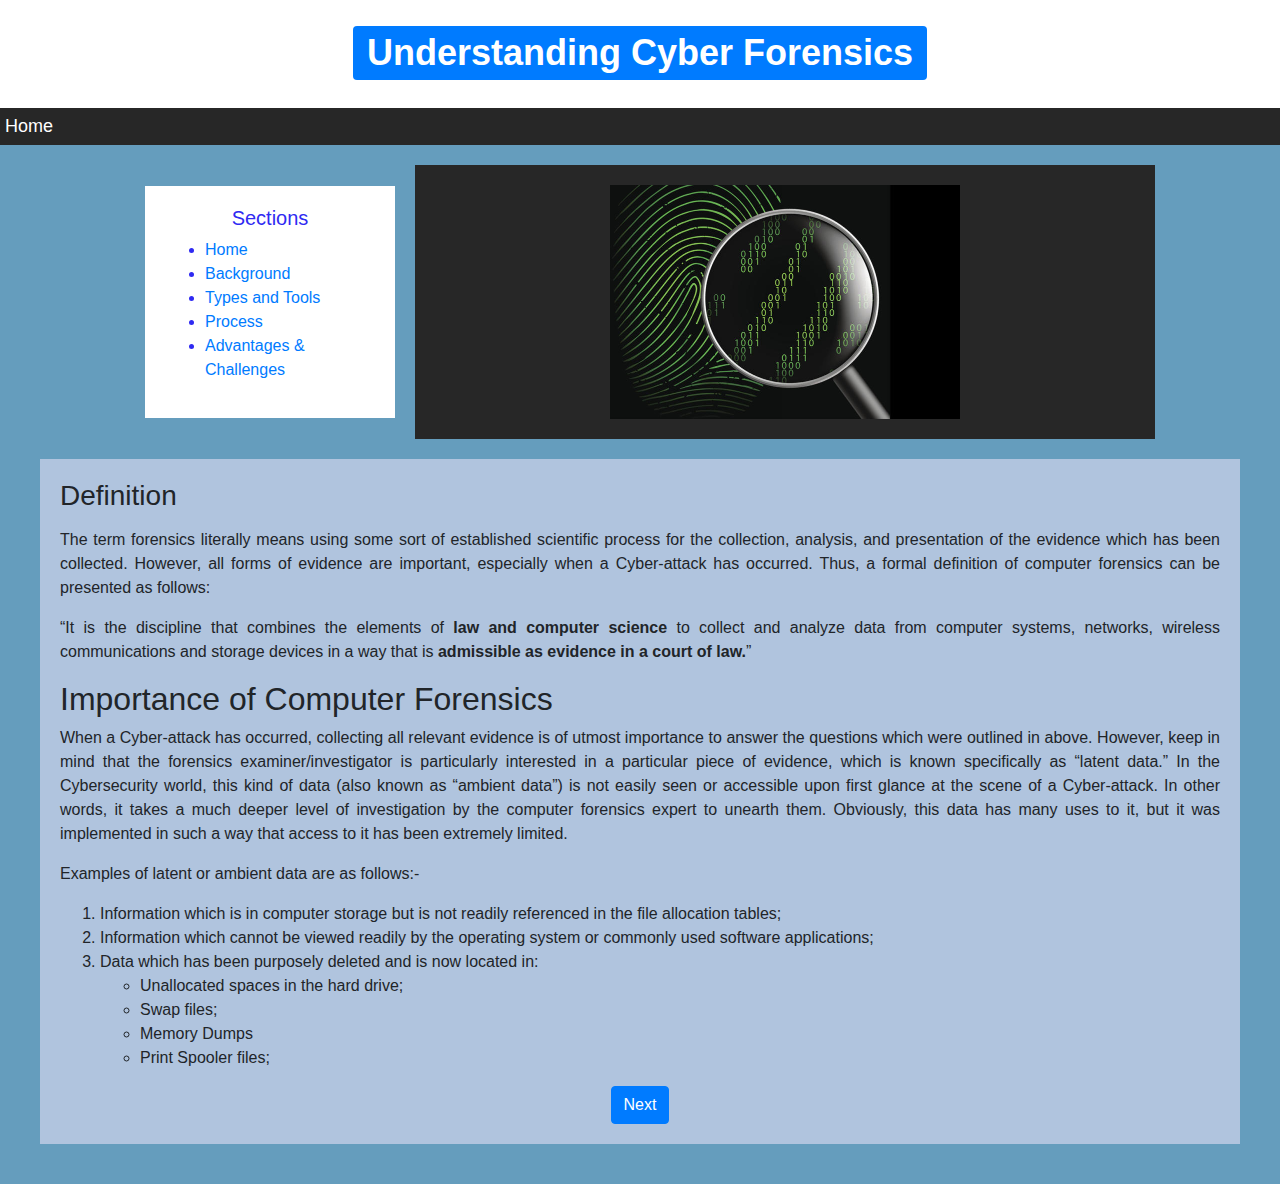
<file: index.html>
<!DOCTYPE html>
<html>
    <head>
        <title>Project_Zero</title>
        <meta name="viewport" content="width=device-width, initial-scale=1.0">
        <link rel="stylesheet" href="https://stackpath.bootstrapcdn.com/bootstrap/4.4.1/css/bootstrap.min.css" integrity="sha384-Vkoo8x4CGsO3+Hhxv8T/Q5PaXtkKtu6ug5TOeNV6gBiFeWPGFN9MuhOf23Q9Ifjh" crossorigin="anonymous">
        <link rel="stylesheet" href="style.css">
    </head>
    <body>
        <h1><span class="badge badge-primary">Cyber Forensics</h1>
        <div id="top">Home</div>   
        <div class="container-fluid">
            <div class="side_section">
                <h5>Sections</h5>
                <ul>
                    <li><a href="index.html">Home</a></li>
                    <li><a href="background.html">Background</a></li>
                    <li><a href="types.html">Types and Tools</a></li>
                    <li><a href="process.html">Process</a></li>
                    <li><a href="advantages.html">Advantages & Challenges</a></li>
                </ul>
            </div>
            <div class="image_section"><img src="thumbs.jpg" width="50%"></div>
            <div class="main_section ">
                <div>
                    <h3>Definition</h3>
                    <p><p>The term forensics literally means using some sort of established scientific process for the collection, 
                        analysis, and presentation of the evidence which has been collected. However, all forms of evidence are important,
                         especially when a Cyber-attack has occurred. Thus, a formal definition of computer forensics can be presented 
                         as follows: </p>
                    <p>“It is the discipline that combines the elements of <span class="highlight">law and computer science</span> to collect and analyze data 
                        from computer systems, networks, wireless communications and storage devices in a way that is <span class="highlight">admissible 
                            as evidence in a court of law.</span>” </p>
                    <h2>Importance of Computer Forensics</h2>  
                    <p>When a Cyber-attack has occurred, collecting all relevant evidence is of utmost importance to answer the 
                        questions which were outlined in above. However, keep in mind that the forensics examiner/investigator is 
                        particularly interested in a particular piece of evidence, which is known specifically as “latent data.”
                        In the Cybersecurity world, this kind of data (also known as “ambient data”) is not easily seen or accessible 
                        upon first glance at the scene of a Cyber-attack. In other words, it takes a much deeper level of investigation 
                        by the computer forensics expert to unearth them. Obviously, this data has many uses to it, but it was 
                        implemented in such a way that access to it has been extremely limited. </p>     
                        <p>Examples of latent or ambient data are as follows:-</p>   
                        <ol>
                            <li>Information which is in computer storage but is not readily referenced in the file allocation tables;</li>
                            <li>Information which cannot be viewed readily by the operating system or commonly used software applications;</li>
                            <li>Data which has been purposely deleted and is now located in:
                                <ul>
                                    <li>Unallocated spaces in the hard drive;</li>
                                    <li>Swap files;</li>
                                    <li>Memory Dumps</li>
                                    <li>Print Spooler files;</li>
                                </ul>
                            </li>
                        </ol>
                </div>
                <div class="text-center">
                    <a class="btn btn-primary" href="background.html" role="button">Next</a>
                </div>
            </div>
        </div>    
    </body>
</html>
</file>
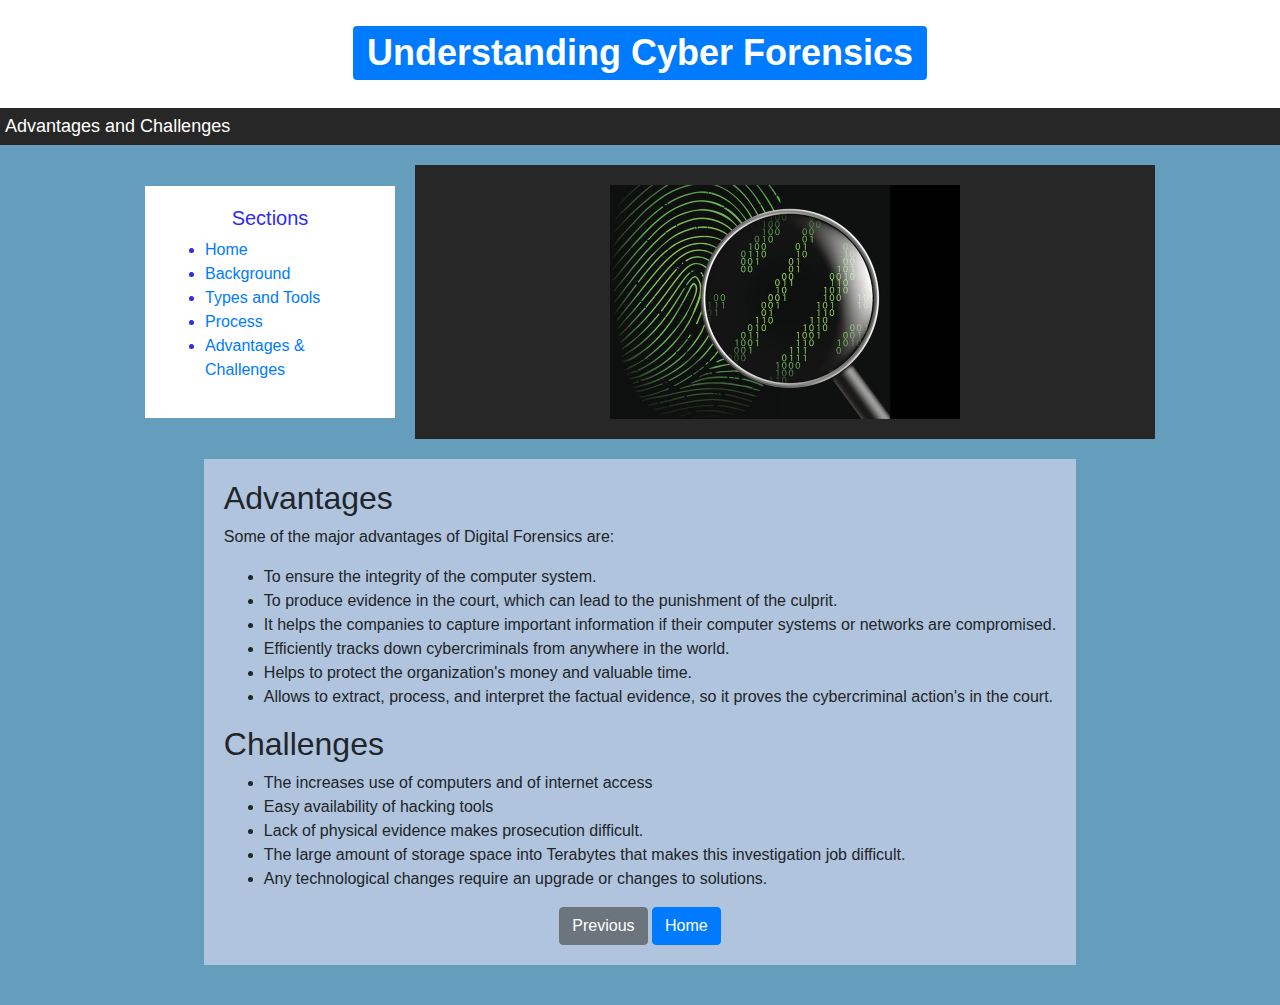
<file: advantages.html>
<!DOCTYPE html>
<html>
    <head>
        <title>Project_Zero</title>
        <meta name="viewport" content="width=device-width, initial-scale=1.0">
        <link rel="stylesheet" href="https://stackpath.bootstrapcdn.com/bootstrap/4.4.1/css/bootstrap.min.css" integrity="sha384-Vkoo8x4CGsO3+Hhxv8T/Q5PaXtkKtu6ug5TOeNV6gBiFeWPGFN9MuhOf23Q9Ifjh" crossorigin="anonymous">
        <link rel="stylesheet" href="style.css">
    </head>
    <body>
        <h1><span class="badge badge-primary">Cyber Forensics</h1>
        <div id="top">Advantages and Challenges</div>
        <div class="container-fluid">
            <div class="side_section">
                <h5>Sections</h5>
                <ul>
                    <li><a href="index.html">Home</a></li>
                    <li><a href="background.html">Background</a></li>
                    <li><a href="types.html">Types and Tools</a></li>
                    <li><a href="process.html">Process</a></li>
                    <li><a href="advantages.html">Advantages & Challenges</a></li>
                </ul>
            </div>
            <div class="image_section"><img src="thumbs.jpg" width="50%"></div>
            <div class="main_section ">
                <div>
                   <h2>Advantages</h2>
                   <p>Some of the major advantages of Digital Forensics are:</p>
                   <ul>
                       <li>To ensure the integrity of the computer system.</li>
                       <li>To produce evidence in the court, which can lead to the punishment of the culprit.</li>
                        <li>It helps the companies to capture important information if their computer systems or networks are compromised.</li>
                        <li>Efficiently tracks down cybercriminals from anywhere in the world.</li>
                        <li>Helps to protect the organization's money and valuable time.</li>
                        <li>Allows to extract, process, and interpret the factual evidence, so it proves the cybercriminal action's in the court.</li>
                   </ul>
                   <h2>Challenges</h2>
                   <ul>
                        <li>The increases use of computers and of internet access</li>
                        <li>Easy availability of hacking tools</li>
                        <li>Lack of physical evidence makes prosecution difficult.</li>
                        <li>The large amount of storage space into Terabytes that makes this investigation job difficult.</li>
                        <li>Any technological changes require an upgrade or changes to solutions.</li>
                    </ul>  
                
                <div class="text-center">
                    <a class="btn btn-secondary" href="process.html" role="button">Previous</a>
                    <a class="btn btn-primary" href="index.html" role="button">Home</a>
                </div>
                </div>
            </div>
            
        </div>    
        
    </body>
</html>
</file>
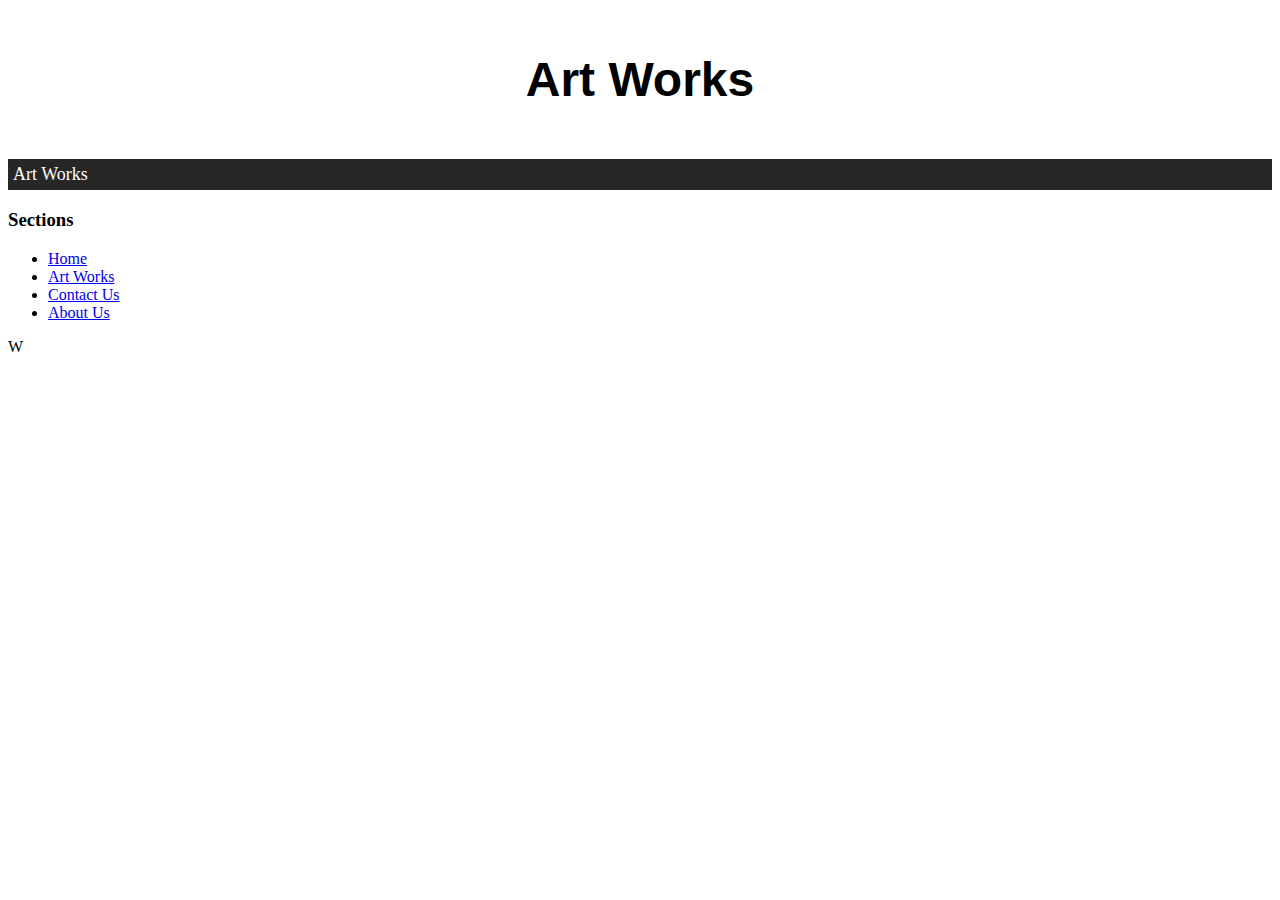
<file: artworks.html>
<!DOCTYPE html>
<html>
    <head>
        <link rel="Stylesheet" href="style.css">
        <title>My WebPage!</title>
    </head>
    <body>
        <h1>Art Works</h1>
        <div id = "top">Art Works</div>
        <div class ="column">
            <h3>Sections</h3>
            <ul>
                <li><a href="index.html">Home</a></li>
                <li><a href="artworks.html">Art Works</a></li>
                <li><a href="contactus.html">Contact Us</a></li>
                <li><a href="aboutus.html">About Us</a></li>
            </ul>
        </div>
        <div class="center_column">
            W
        </div>
    </body>
</html>
</file>
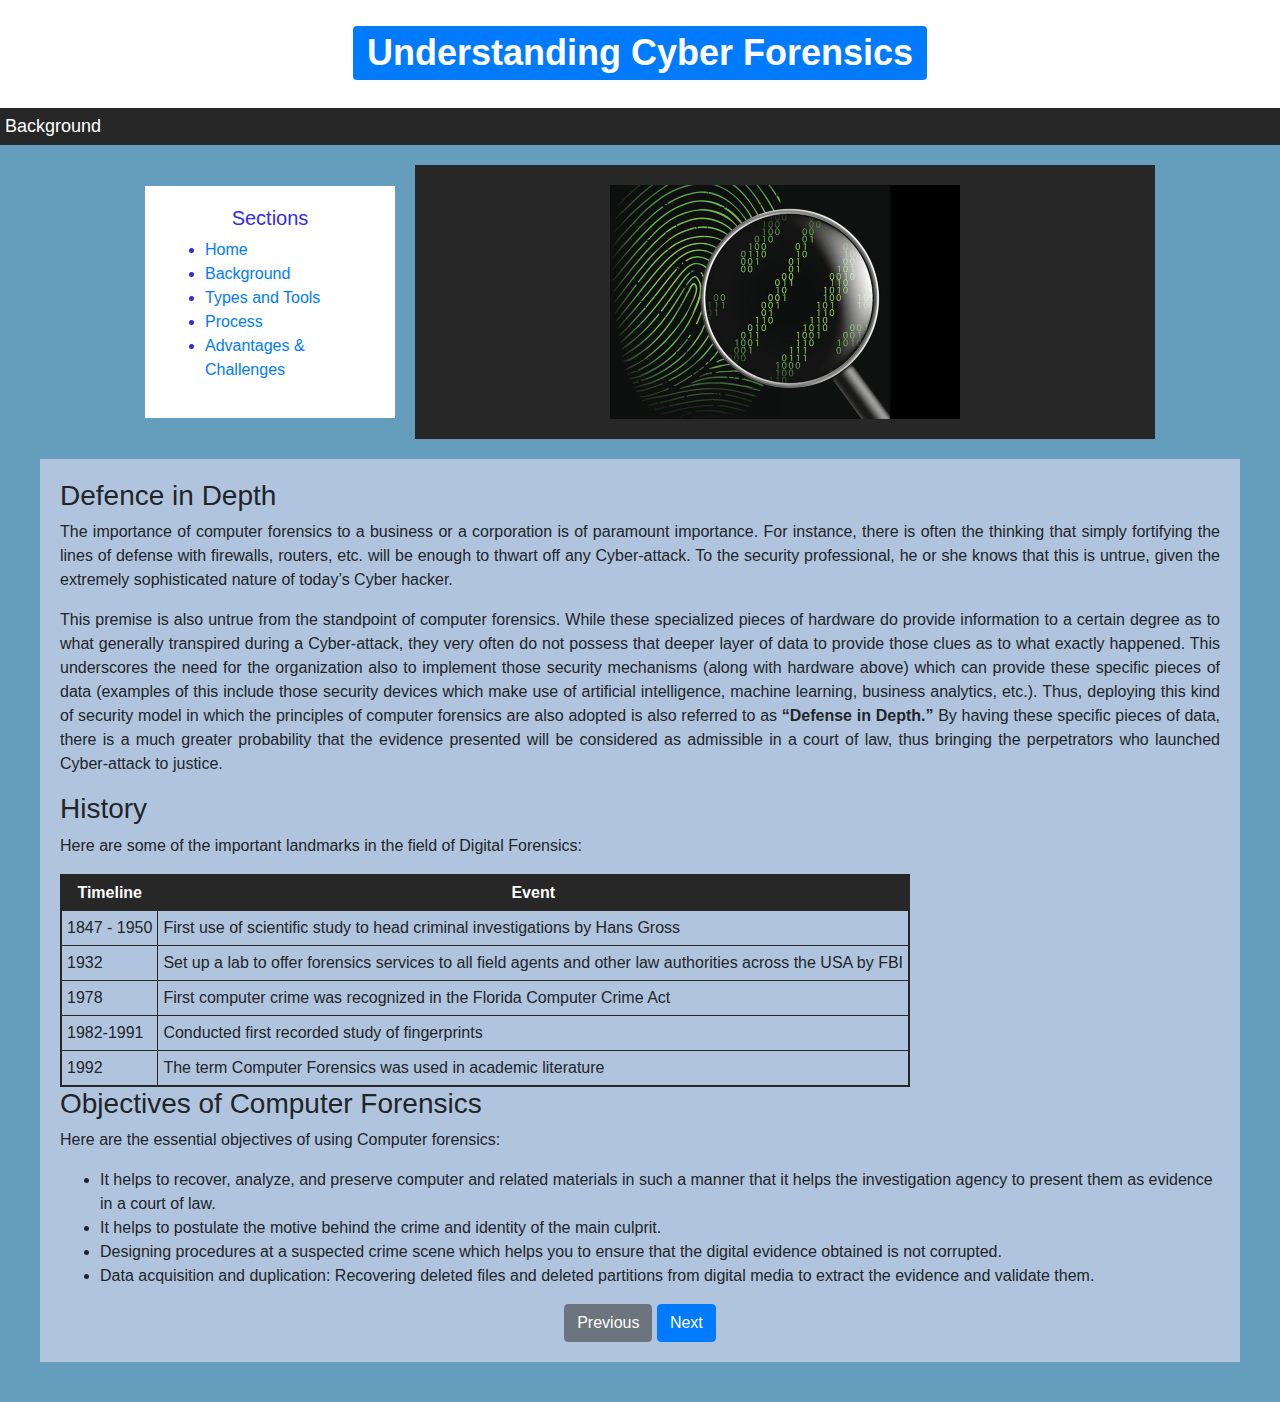
<file: background.html>
<!DOCTYPE html>
<html>
    <head>
        <title>Project_Zero</title>
        <meta name="viewport" content="width=device-width, initial-scale=1.0">
        <link rel="stylesheet" href="https://stackpath.bootstrapcdn.com/bootstrap/4.4.1/css/bootstrap.min.css" integrity="sha384-Vkoo8x4CGsO3+Hhxv8T/Q5PaXtkKtu6ug5TOeNV6gBiFeWPGFN9MuhOf23Q9Ifjh" crossorigin="anonymous">
        <link rel="stylesheet" href="style.css">
    </head>
    <body>
        <h1><span class="badge badge-primary">Cyber Forensics</h1>
            <div id="top">Background</div>
        <div class="container-fluid">
            <div class="side_section">
                <h5>Sections</h5>
                <ul>
                    <li><a href="index.html">Home</a></li>
                    <li><a href="background.html">Background</a></li>
                    <li><a href="types.html">Types and Tools</a></li>
                    <li><a href="process.html">Process</a></li>
                    <li><a href="advantages.html">Advantages & Challenges</a></li>
                </ul>
            </div>
            <div class="image_section"><img src="thumbs.jpg" width="50%"></div>
            <div class="main_section ">
                <div>
                    <h3>Defence in Depth</h3>
                    <p>The importance of computer forensics to a business or a corporation is of paramount importance. For instance, 
                        there is often the thinking that simply fortifying the lines of defense with firewalls, routers, etc. will be 
                        enough to thwart off any Cyber-attack. To the security professional, he or she knows that this is untrue, given 
                        the extremely sophisticated nature of today’s Cyber hacker.</p>
        
                    <p>This premise is also untrue from the standpoint of computer forensics. While these specialized pieces of hardware 
                        do provide information to a certain degree as to what generally transpired during a Cyber-attack, they very often 
                        do not possess that deeper layer of data to provide those clues as to what exactly happened.             
                        This underscores the need for the organization also to implement those security mechanisms 
                        (along with hardware above) which can provide these specific pieces of data (examples of this include 
                        those security devices which make use of artificial intelligence, machine learning, business analytics, etc.).             
                        Thus, deploying this kind of security model in which the principles of computer forensics are also adopted is 
                        also referred to as <span class="highlight">“Defense in Depth.”</span>           
                        By having these specific pieces of data, there is a much greater probability that the evidence presented 
                        will be considered as admissible in a court of law, thus bringing the perpetrators who launched Cyber-attack to 
                        justice.</p> 
                    <h3>History</h3>
                    <p>Here are some of the important landmarks in the field of Digital Forensics:</p>    
                    <table>
                        <tr>
                            <th>Timeline</th>
                            <th>Event</th>
                        </tr>
                        <tr>
                            <td>1847 - 1950</td>
                            <td>First use of scientific study to head criminal investigations by Hans Gross</td>
                        </tr>
                        <tr>
                            <td>1932</td>
                            <td>Set up a lab to offer forensics services to all field agents and other law authorities across the USA by FBI</td>
                        </tr>
                        <tr>
                            <td>1978</td>
                            <td>First computer crime was recognized in the Florida Computer Crime Act</td>
                        </tr>
                        <tr>
                            <td>1982-1991</td>
                            <td>Conducted first recorded study of fingerprints</td>
                        </tr>
                        <tr>
                            <td>1992</td>
                            <td>The term Computer Forensics was used in academic literature</td>
                        </tr>
                    </table>
                <h3>Objectives of Computer Forensics</h3>
                    <p>Here are the essential objectives of using Computer forensics:</p>    
                    <ul>
                        <li>It helps to recover, analyze, and preserve computer and related materials in such a manner that it 
                            helps the investigation agency to present them as evidence in a court of law.</li>
                        <li>It helps to postulate the motive behind the crime and identity of the main culprit.</li>
                        <li>Designing procedures at a suspected crime scene which helps you to ensure that the digital evidence obtained is not corrupted.</li>    
                        <li>Data acquisition and duplication: Recovering deleted files and deleted partitions from digital media to 
                            extract the evidence and validate them.</li>
                    </ul>
                </div>
                <div class="text-center">
                    <a class="btn btn-secondary" href="index.html" role="button">Previous</a>
                    <a class="btn btn-primary" href="types.html" role="button">Next</a>
                </div>
            </div>
        </div>    
    </body>
</html>
</file>
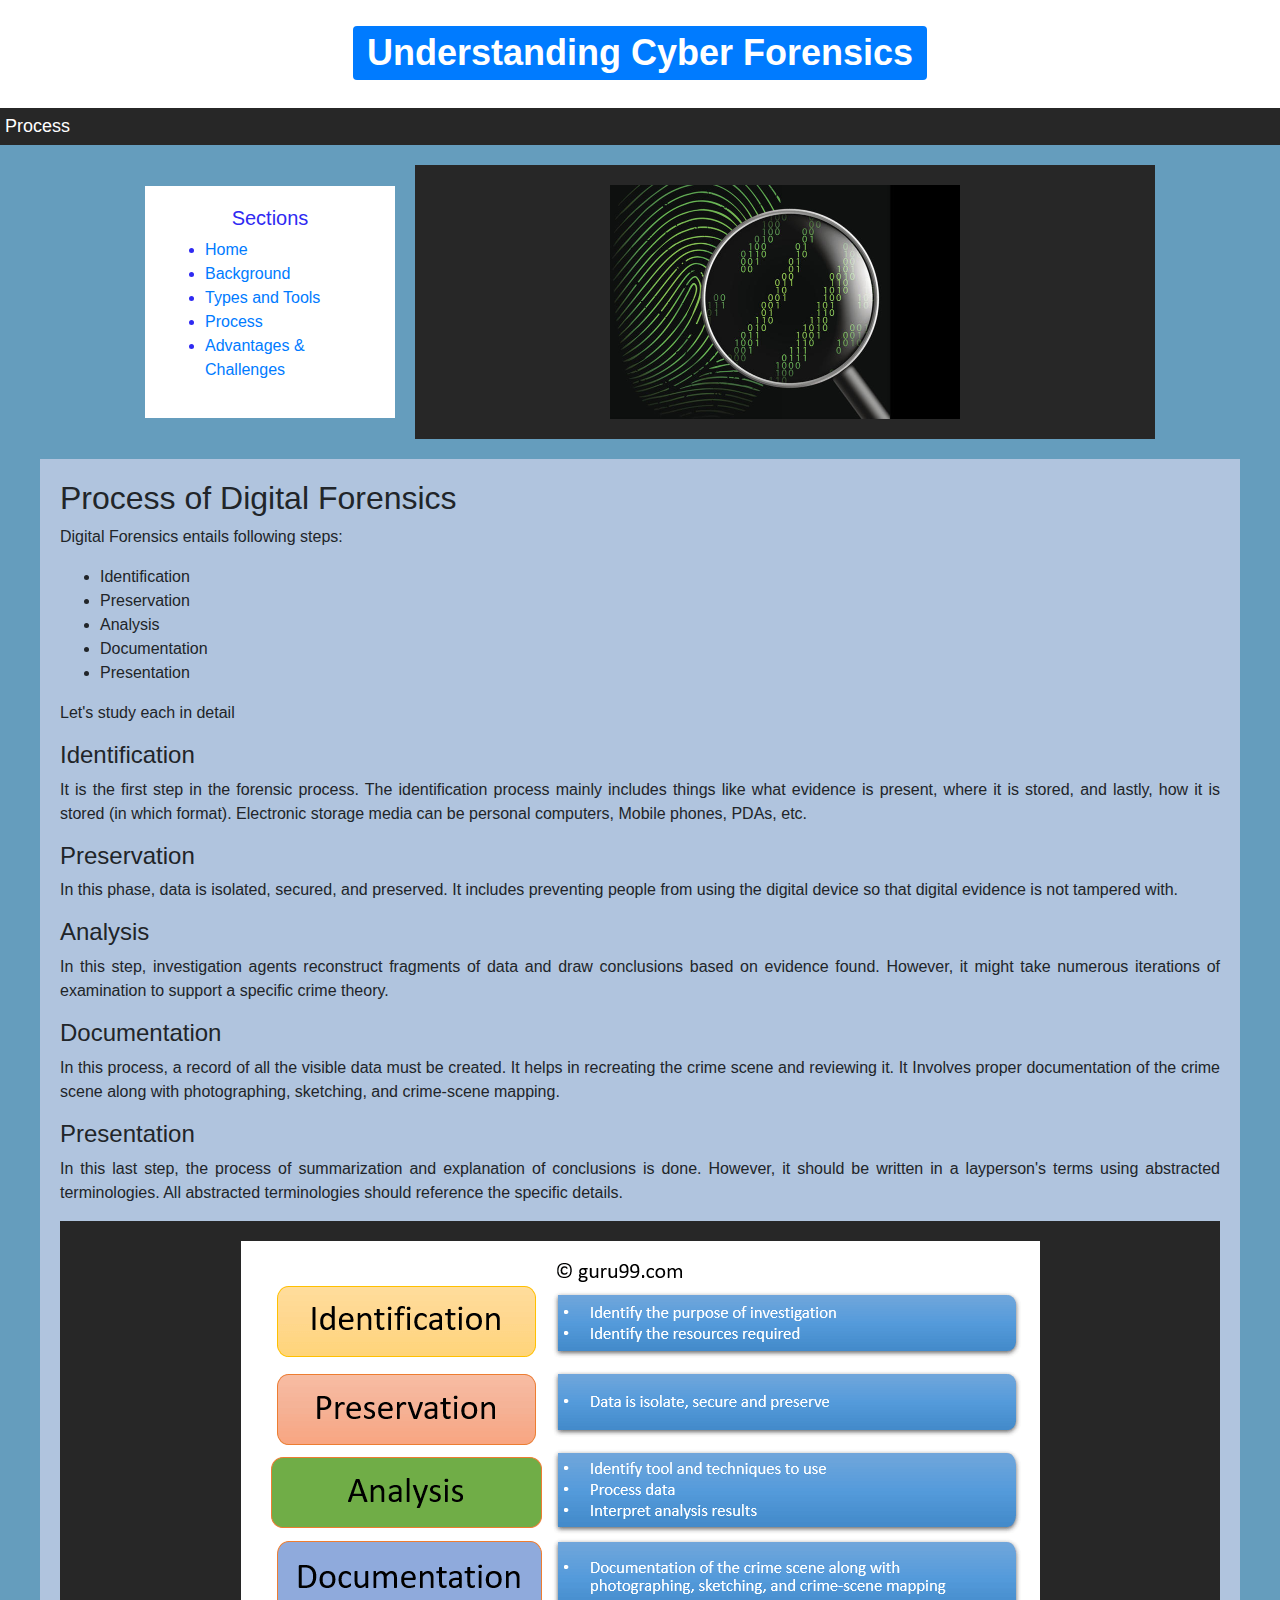
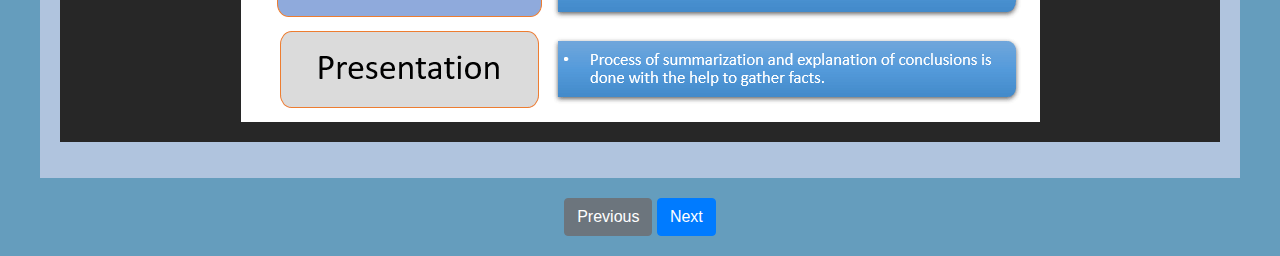
<file: process.html>
<!DOCTYPE html>
<html>
    <head>
        <title>Project_Zero</title>
        <meta name="viewport" content="width=device-width, initial-scale=1.0">
        <link rel="stylesheet" href="https://stackpath.bootstrapcdn.com/bootstrap/4.4.1/css/bootstrap.min.css" integrity="sha384-Vkoo8x4CGsO3+Hhxv8T/Q5PaXtkKtu6ug5TOeNV6gBiFeWPGFN9MuhOf23Q9Ifjh" crossorigin="anonymous">
        <link rel="stylesheet" href="style.css">
    </head>
    <body>
        <h1><span class="badge badge-primary">Cyber Forensics</h1>
        <div id="top">Process</div>
        <div class="container-fluid">
            <div class="side_section">
                <h5>Sections</h5>
                <ul>
                    <li><a href="index.html">Home</a></li>
                    <li><a href="background.html">Background</a></li>
                    <li><a href="types.html">Types and Tools</a></li>
                    <li><a href="process.html">Process</a></li>
                    <li><a href="advantages.html">Advantages & Challenges</a></li>
                </ul>
            </div>
            <div class="image_section"><img src="thumbs.jpg" width="50%"></div>
            <div class="main_section ">
                <div>
                    <h2>Process of Digital Forensics</h2>
                    <p>Digital Forensics entails following steps:</p>
                    <ul>
                        <li>Identification</li>
                        <li>Preservation</li>
                        <li>Analysis</li>
                        <li>Documentation</li>
                        <li>Presentation</li>
                    </ul>
                    <p>Let's study each in detail</p>
                    <h4>Identification</h4>
                    <p>It is the first step in the forensic process. The identification process mainly includes things like what 
                    evidence is present, where it is stored, and lastly, how it is stored (in which format).
                    Electronic storage media can be personal computers, Mobile phones, PDAs, etc.</p>
                    <h4>Preservation</h4>
                    <p>In this phase, data is isolated, secured, and preserved. It includes preventing people from using 
                       the digital device so that digital evidence is not tampered with.</p> 
                    <h4>Analysis</h4>
                    <p>In this step, investigation agents reconstruct fragments of data and draw conclusions based on evidence found. 
                    However, it might take numerous iterations of examination to support a specific crime theory.</p> 
                    <h4>Documentation</h4>
                    <p>In this process, a record of all the visible data must be created. It helps in recreating the crime 
                    scene and reviewing it. It Involves proper documentation of the crime scene along with photographing, sketching, and 
                    crime-scene mapping.</p>   
                    <h4>Presentation</h4>
                    <p>In this last step, the process of summarization and explanation of conclusions is done.
                    However, it should be written in a layperson's terms using abstracted terminologies. All abstracted 
                    terminologies should reference the specific details.</p>
                    <p class="image_section"><img src="process.png"</p>    
                </div>
            </div>
            <div class="text-center">
                    <a class="btn btn-secondary" href="types.html" role="button">Previous</a>
                    <a class="btn btn-primary" href="advantages.html" role="button">Next</a>
            </div>
        </div>
    </body>
</html>
</file>
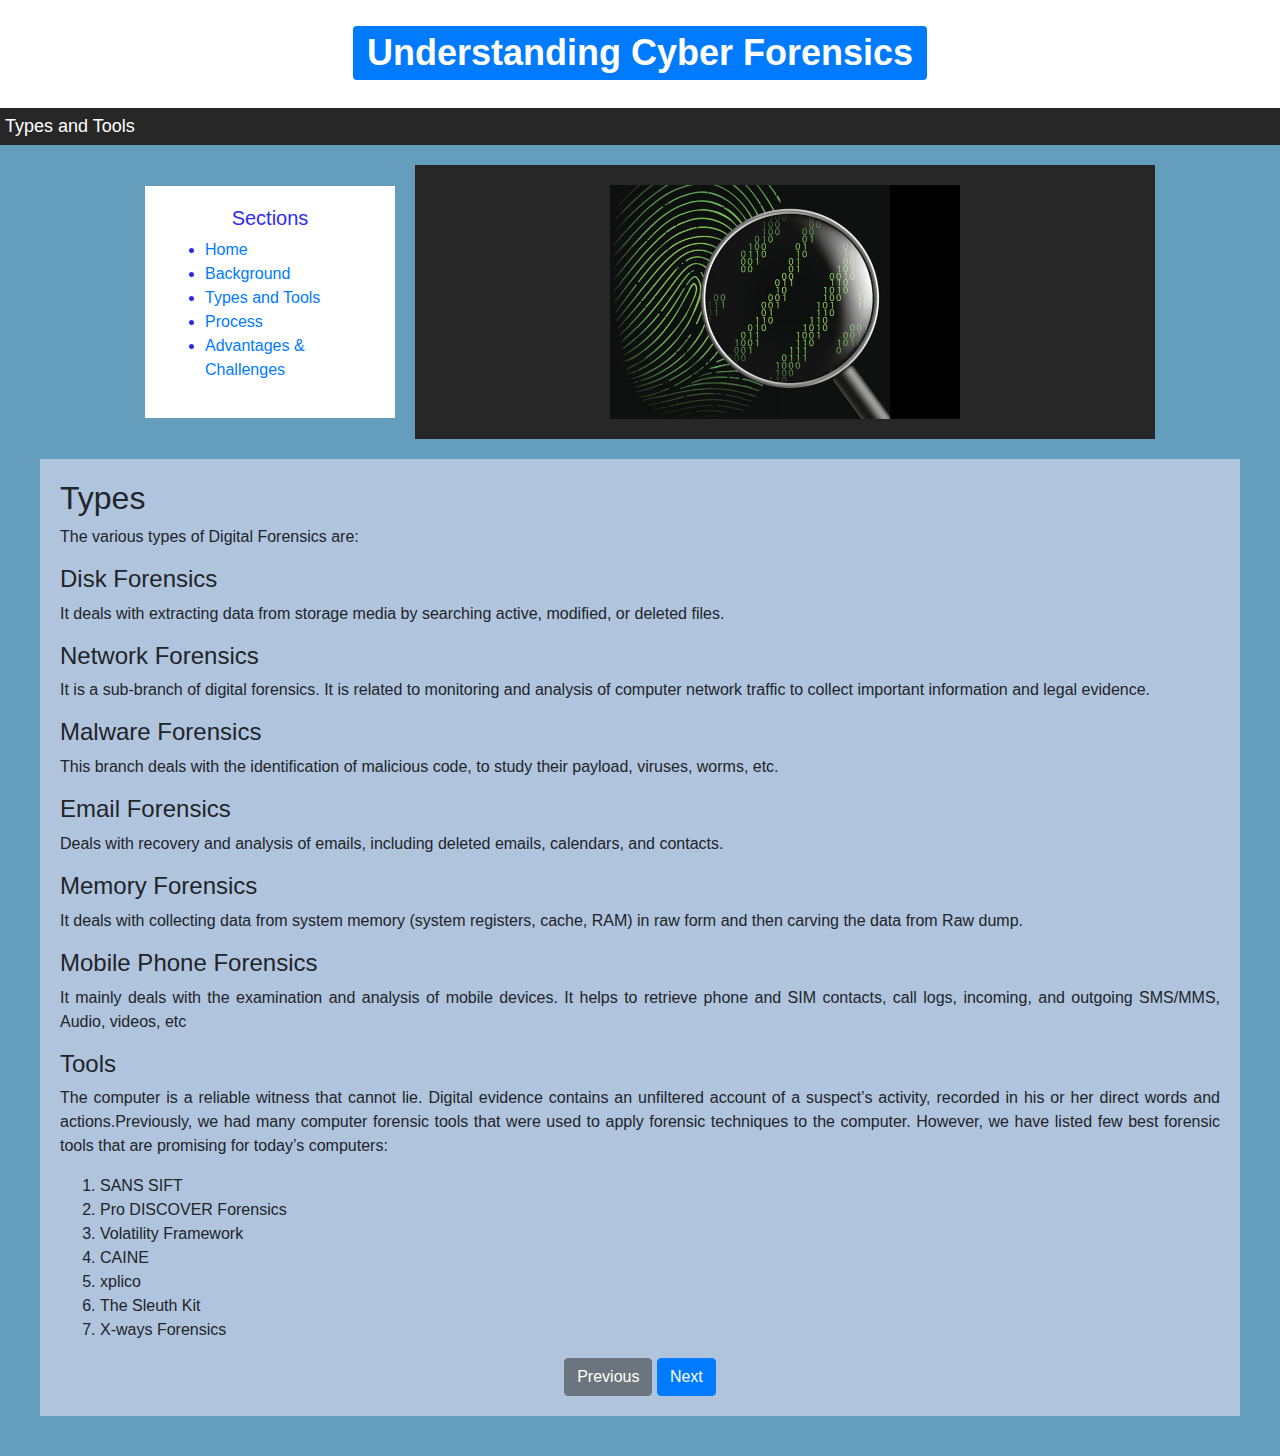
<file: types.html>
<!DOCTYPE html>
<html>
    <head>
        <title>Project_Zero</title>
        <meta name="viewport" content="width=device-width, initial-scale=1.0">
        <link rel="stylesheet" href="https://stackpath.bootstrapcdn.com/bootstrap/4.4.1/css/bootstrap.min.css" integrity="sha384-Vkoo8x4CGsO3+Hhxv8T/Q5PaXtkKtu6ug5TOeNV6gBiFeWPGFN9MuhOf23Q9Ifjh" crossorigin="anonymous">
        <link rel="stylesheet" href="style.css">
    </head>
    <body>
        <h1><span class="badge badge-primary">Cyber Forensics</h1>
            <div id="top">Types and Tools</div>
        <div class="container-fluid">
            <div class="side_section">
                <h5>Sections</h5>
                <ul>
                    <li><a href="index.html">Home</a></li>
                    <li><a href="background.html">Background</a></li>
                    <li><a href="types.html">Types and Tools</a></li>
                    <li><a href="process.html">Process</a></li>
                    <li><a href="advantages.html">Advantages & Challenges</a></li>
                </ul>
            </div>
            <div class="image_section"><img src="thumbs.jpg" width="50%"></div>
            <div class="main_section ">
                <div>
                    <h2>Types</h2>
                    <p>The various types of Digital Forensics are:</p>
                    <h4>Disk Forensics</h4>
                    <p>It deals with extracting data from storage media by searching active, modified, or deleted files.</p>
                <h4>Network Forensics</h4>
                <p>It is a sub-branch of digital forensics. It is 
                related to monitoring and analysis of computer network traffic to collect important information and legal evidence.</p> 
                <h4>Malware Forensics</h4>
                <p>This branch deals with the identification of malicious code, to study their payload, viruses, worms, etc.</p> 
                <h4>Email Forensics</h4>
                <p>Deals with recovery and analysis of emails, including deleted emails, calendars, and contacts.</p>   
                <h4>Memory Forensics</h4>
                <p>It deals with collecting data from system memory (system registers, cache, RAM) in raw form and then 
                    carving the data from Raw dump.</p>
                <h4>Mobile Phone Forensics</h4>
                <p>It mainly deals with the examination and analysis of mobile devices. It helps to retrieve phone and SIM contacts, 
                call logs, incoming, and outgoing SMS/MMS, Audio, videos, etc</p>  
                <h4>Tools</h4>  
                <p>The computer is a reliable witness that cannot lie. Digital evidence contains an unfiltered account of a 
                    suspect’s activity, recorded in his or her direct words and actions.Previously, we had many computer 
                    forensic tools that were used to apply forensic techniques to the computer. However, we have listed few best forensic tools 
                    that are promising for today’s computers:</p>
                <ol>
                    <li>SANS SIFT</li>
                    <li>Pro DISCOVER Forensics</li>
                    <li>Volatility Framework</li>
                    <li>CAINE</li>
                    <li>xplico</li>
                    <li>The Sleuth Kit</li>
                    <li>X-ways Forensics</li>
                </ol>
                </div>
                <div class="text-center">
                    <a class="btn btn-secondary" href="background.html" role="button">Previous</a>
                    <a class="btn btn-primary" href="process.html" role="button">Next</a>
                </div>
            </div>
        </div>    
    </body>
</html>
</file>
<file: style.css>
h1 {
  text-align: center;
  padding: 20px;
  font-size: 48px;
  font-family: 'Palatino','Lucida Sans', 'Lucida Sans Regular', 'Lucida Grande', 'Lucida Sans Unicode', Geneva, Verdana, sans-serif;
}

#top {
  background-color: #272727;
  width: auto;
  height: auto;
  font-size: large;
  color: white;
  padding: 5px;
  margin: auto;
}

@media screen and (max-width: 599px) {
  #top {
    background-color: lavender;
    color: #272727;
    font-weight: bolder;
  }
}

.container-fluid, .image_section, .side_section, .main_section {
  background-color: #659dbd;
  padding: 20px;
  display: -webkit-box;
  display: -ms-flexbox;
  display: flex;
  -ms-flex-wrap: wrap;
      flex-wrap: wrap;
  -webkit-box-pack: center;
      -ms-flex-pack: center;
          justify-content: center;
  -webkit-box-align: center;
      -ms-flex-align: center;
          align-items: center;
}

@media (max-width: 599px) {
  .image_section {
    display: none;
  }
  .side_section {
    width: auto;
  }
}

@media (min-width: 600px) {
  .badge::before {
    content: "Understanding ";
  }
  .side_section {
    width: 250px;
  }
}

.image_section {
  background-color: #272727;
}

.side_section {
  background-color: white;
  color: #2f2af2;
  margin: 20px;
  -ms-flex-line-pack: center;
      align-content: center;
  position: relative;
}

.main_section {
  background-color: lightsteelblue;
  text-align: justify;
  margin: 20px;
  width: auto;
}

ul {
  text-align: left;
}

#content_image {
  text-align: center;
}

.highlight {
  font-weight: bold;
}

p::-moz-selection {
  background-color: gold;
  color: red;
}

p::selection {
  background-color: gold;
  color: red;
}

.highlight::-moz-selection {
  background-color: gold;
  color: red;
}

.highlight::selection {
  background-color: gold;
  color: red;
}

table {
  border: 2px solid #272727;
}

th, td {
  border: 1px solid #272727;
  border-collapse: collapse;
  padding: 5px;
}

th {
  background-color: #272727;
  color: white;
  text-align: center;
}
/*# sourceMappingURL=style.css.map */
</file>
